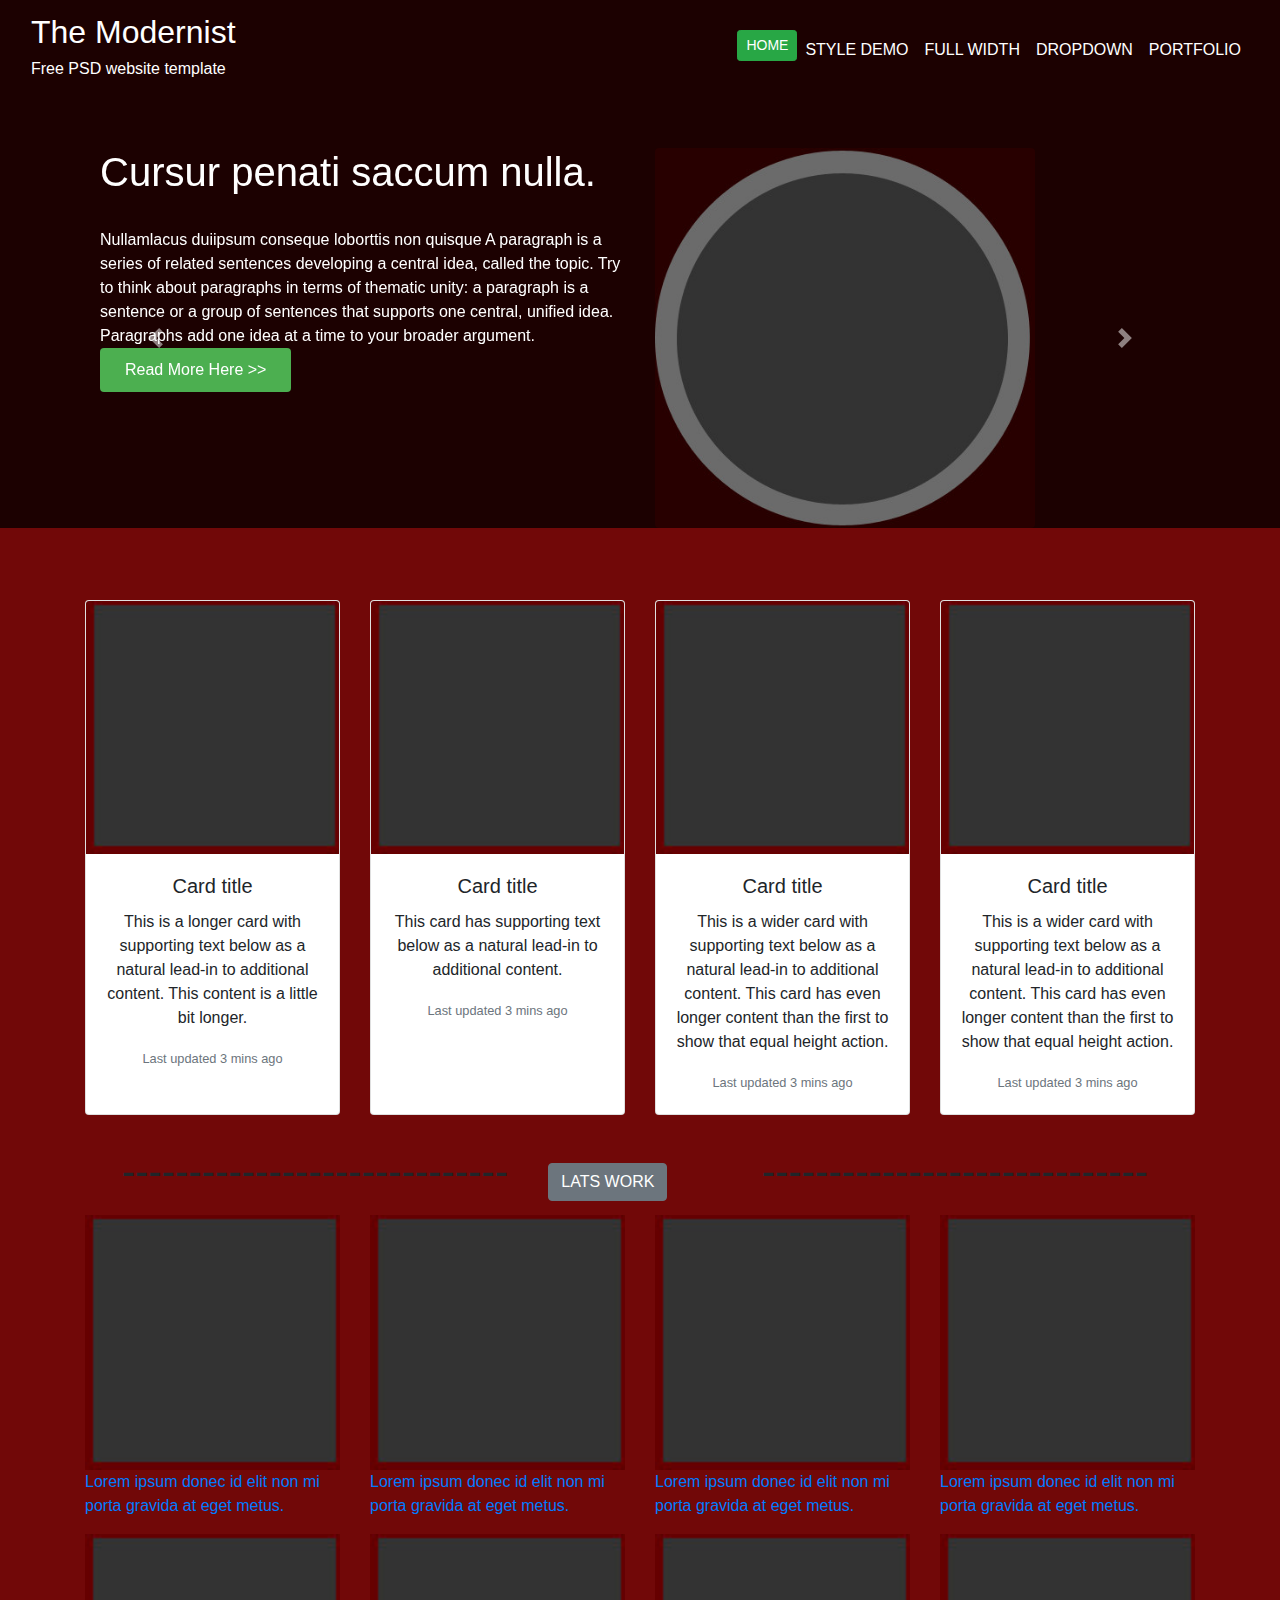
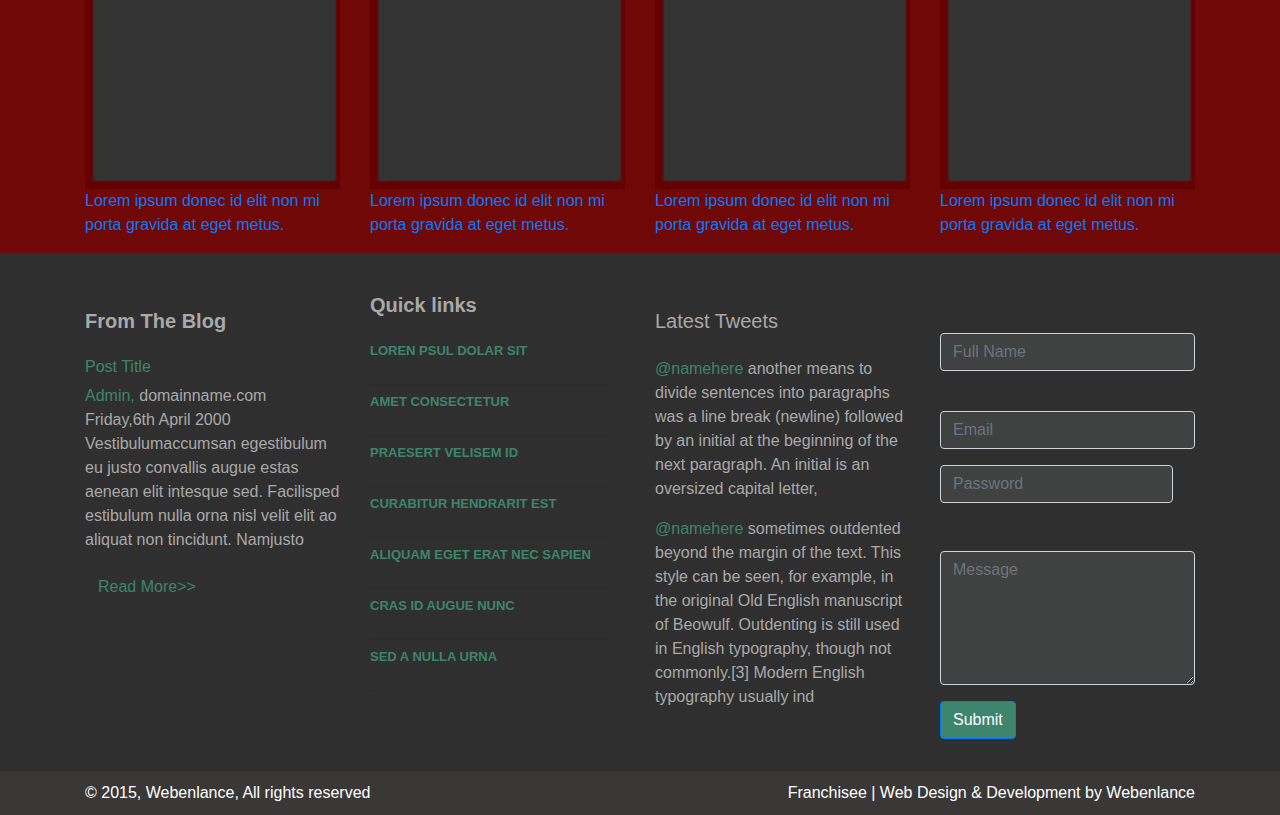
<file: index.html>
<!doctype html>
<html lang="en">
  <head>

    <title>Hello, world!</title>

    <!-- Required meta tags -->
    <meta charset="utf-8">
    <meta name="viewport" content="width=device-width, initial-scale=1, shrink-to-fit=no">

    <!-- Bootstrap CSS -->
    <link rel="stylesheet" href="https://maxcdn.bootstrapcdn.com/bootstrap/4.0.0/css/bootstrap.min.css" integrity="sha384-Gn5384xqQ1aoWXA+058RXPxPg6fy4IWvTNh0E263XmFcJlSAwiGgFAW/dAiS6JXm" crossorigin="anonymous">
    
    <link rel="stylesheet" href="style.css">

    
  </head>
  <body style="background-color:	#1c0101">

    <div class="container-fluid">
        <div class="row">
          <div class="col-sm">
            <nav class="navbar navbar-expand-sm navbar-dark">
                <a class="navbar-brand" href="#"><h2>The Modernist</h2><h6>Free PSD website template</h6></a>
                <button class="navbar-toggler" type="button" data-toggle="collapse" data-target="#navbarNavDropdown" aria-controls="navbarNavDropdown" aria-expanded="false" aria-label="Toggle navigation">
                    <span class="navbar-toggler-icon"></span>
                </button>
                <div class="collapse navbar-collapse" id="navbarNavDropdown">
                <ul class="navbar-nav ml-auto">
                    <li class="nav-item active">
                      <button type="button" class="btn btn-success btn-primary btn-sm">HOME</button>
                    </li>
                    <li class="nav-item active">
                    <a class="nav-link" href="#">STYLE DEMO</a>
                    </li>
                    <li class="nav-item active">
                    <a class="nav-link" href="#">FULL WIDTH</a>
                    </li>
                    <li class="nav-item active">
                        <a class="nav-link" href="#">DROPDOWN</a>
                    </li>
                    <li class="nav-item active">
                        <a class="nav-link" href="#">PORTFOLIO</a>
                    </li>
                    
                   
                </ul>
                </div>
          </nav>
          <br>
                <br>  
          </div>
         
        </div>
      </div>
      


  
<!-- slider -->
      <div class="container">
        <div class="row rounded">
          <div class="col-sm">
            
          
            <div id="carouselExampleControls" class="carousel slide" data-ride="carousel">
                <div class="carousel-inner">
                  <div class="carousel-item active">
                    <div class="container">
                      <div class="row">
                      <div class="col-sm">

                        <h1 style="color: white;">Cursur penati saccum nulla.</h1>
                <br>
                <p style="color: white;">Nullamlacus duiipsum conseque loborttis non quisque
                    A paragraph is a series of related sentences developing a central idea, called the topic. Try to think about paragraphs in terms of thematic unity: a paragraph is a sentence or a group of sentences that supports one central, unified idea. Paragraphs add one idea at a time to your broader argument.
                    <br>
                    <a class="nav-link li-home rounded" href="#">Read More Here >></a>
                </p>
              </div>
              <div class="col-sm">
                        <img src="circle4.jpg" class="rounded" alt="Cinque Terre" width="380" height="380">
                  </div>
                </div>
              </div>
                      </div>


                  <div class="carousel-item">
                    <div class="container">
                      <div class="row">
                      <div class="col-sm">

                        <h1 style="color: white;">Cursur penati saccum nulla.</h1>
                <br>
                <p style="color: white;">Nullamlacus duiipsum conseque loborttis non quisque
                    A paragraph is a series of related sentences developing a central idea, called the topic. Try to think about paragraphs in terms of thematic unity: a paragraph is a sentence or a group of sentences that supports one central, unified idea. Paragraphs add one idea at a time to your broader argument.
                    <br>
                    <a class="nav-link li-home rounded" href="#">Read More Here >></a>
                </p>
              </div>
              <div class="col-sm">
                        <img src="circle4.jpg" class="rounded" alt="Cinque Terre" width="380" height="380">
                  </div>
                </div>
              </div>
                  </div>
                  <div class="carousel-item">
                    <div class="container">
                      <div class="row">
                      <div class="col-sm">

                        <h1 style="color: white;">Cursur penati saccum nulla.</h1>
                <br>
                <p style="color: white;">Nullamlacus duiipsum conseque loborttis non quisque
                    A paragraph is a series of related sentences developing a central idea, called the topic. Try to think about paragraphs in terms of thematic unity: a paragraph is a sentence or a group of sentences that supports one central, unified idea. Paragraphs add one idea at a time to your broader argument.
                    <br>
                    <a class="nav-link li-home rounded" href="#">Read More Here >></a>
                </p>
              </div>
              <div class="col-sm">
                        <img src="circle4.jpg" class="rounded" alt="Cinque Terre" width="380" height="380">
                  </div>
                </div>
              </div>
                  </div>
                </div>
            </div>
                <a class="carousel-control-prev" href="#carouselExampleControls" role="button" data-slide="prev">
                  <span class="carousel-control-prev-icon" aria-hidden="true"></span>
                  <span class="sr-only">Previous</span>
                </a>
                <a class="carousel-control-next" href="#carouselExampleControls" role="button" data-slide="next">
                  <span class="carousel-control-next-icon" aria-hidden="true"></span>
                  <span class="sr-only">Next</span>
                </a>
              </div>
          </div>
    </div>

<!-- card -->
<div style="background-color:#710808">
<div   class="container"  >
    <br>
    <br>
    <br>
    <div class="card-deck">
      <div class="card text-center">
        <img class="card-img-top" src="ractangle.jpg" alt="Card image cap">
        <div class="card-body">
          <h5 class="card-title">Card title</h5>
          <p class="card-text">This is a longer card with supporting text below as a natural lead-in to additional content. This content is a little bit longer.</p>
          <p class="card-text"><small class="text-muted">Last updated 3 mins ago</small></p>
        </div>
      </div>
      <div class="card text-center">
        <img class="card-img-top" src="ractangle.jpg" alt="Card image cap">
        <div class="card-body">
          <h5 class="card-title">Card title</h5>
          <p class="card-text">This card has supporting text below as a natural lead-in to additional content.</p>
          <p class="card-text"><small class="text-muted">Last updated 3 mins ago</small></p>
        </div>
      </div>
      <div class="card text-center">
        <img class="card-img-top" src="ractangle.jpg" alt="Card image cap">
        <div class="card-body">
          <h5 class="card-title">Card title</h5>
          <p class="card-text">This is a wider card with supporting text below as a natural lead-in to additional content. This card has even longer content than the first to show that equal height action.</p>
          <p class="card-text"><small class="text-muted">Last updated 3 mins ago</small></p>
        </div>
      </div>
      <div class="card text-center">
        <img class="card-img-top" src="ractangle.jpg" alt="Card image cap">
        <div class="card-body">
          <h5 class="card-title">Card title</h5>
          <p class="card-text">This is a wider card with supporting text below as a natural lead-in to additional content. This card has even longer content than the first to show that equal height action.</p>
          <p class="card-text"><small class="text-muted">Last updated 3 mins ago</small></p>
        </div>
      </div>
    </div>
      </div>
    </div>
<!-- end card -->
<!-- lats work button -->
</div>



</div class="container">
<div style="background-color:#710808">
<div class="container-fluid col-sm-12 central cen" >
          <div class="row">
            <div class="col-lg-1"></div>
            <div class="col-lg-4">
              <br>
              <h1>                                             </h1>
              <h1>-----------------------------</h1>
            </div>
            
            <div class="col-lg-2">
              <br>
              <br>
              <button type="button" class="btn btn-secondary">LATS WORK </button>
              
            </div>
            <div class="col-lg-4">
              <br>
              <h1>                                             </h1>
              <h1>-----------------------------</h1>
            </div>
          </div>
</div>
</div>


</div>
<!-- end lats work button -->
<!-- images -->
<div style="background-color:#710808">
<div class="container">
  <div class="row">
    <div class="col-md-3">
      <div class="thumbnail">
        <a href="/w3images/lights.jpg" target="_blank">
          <img src="ractangle.jpg" alt="Lights" style="width:100%">
          <div class="caption">
            <p>Lorem ipsum donec id elit non mi porta gravida at eget metus.</p>
          </div>
        </a>
      </div>
    </div>
    <div class="col-md-3">
      <div class="thumbnail">
        <a href="/w3images/nature.jpg" target="_blank">
          <img src="ractangle.jpg" alt="Nature" style="width:100%">
          <div class="caption">
            <p>Lorem ipsum donec id elit non mi porta gravida at eget metus.</p>
          </div>
        </a>
      </div>
    </div>
    <div class="col-md-3">
      <div class="thumbnail">
        <a href="/w3images/fjords.jpg" target="_blank">
          <img src="ractangle.jpg" alt="Fjords" style="width:100%">
          <div class="caption">
            <p>Lorem ipsum donec id elit non mi porta gravida at eget metus.</p>
          </div>
        </a>
      </div>
    </div>
    <div class="col-md-3">
      <div class="thumbnail">
        <a href="/w3images/fjords.jpg" target="_blank">
          <img src="ractangle.jpg" alt="Fjords" style="width:100%">
          <div class="caption">
            <p>Lorem ipsum donec id elit non mi porta gravida at eget metus.</p>
          </div>
        </a>
      </div>
    </div>
  </div>
</div>


<div class="container">
  <div class="row">
    <div class="col-md-3">
      <div class="thumbnail">
        <a href="/w3images/lights.jpg" target="_blank">
          <img src="ractangle.jpg" alt="Lights" style="width:100%">
          <div class="caption">
            <p>Lorem ipsum donec id elit non mi porta gravida at eget metus.</p>
          </div>
        </a>
      </div>
    </div>
    <div class="col-md-3">
      <div class="thumbnail">
        <a href="/w3images/nature.jpg" target="_blank">
          <img src="ractangle.jpg" alt="Nature" style="width:100%">
          <div class="caption">
            <p>Lorem ipsum donec id elit non mi porta gravida at eget metus.</p>
          </div>
        </a>
      </div>
    </div>
    <div class="col-md-3">
      <div class="thumbnail">
        <a href="/w3images/fjords.jpg" target="_blank">
          <img src="ractangle.jpg" alt="Fjords" style="width:100%">
          <div class="caption">
            <p>Lorem ipsum donec id elit non mi porta gravida at eget metus.</p>
          </div>
        </a>
      </div>
    </div>
    <div class="col-md-3">
      <div class="thumbnail">
        <a href="/w3images/fjords.jpg" target="_blank">
          <img src="ractangle.jpg" alt="Fjords" style="width:100%">
          <div class="caption">
            <p>Lorem ipsum donec id elit non mi porta gravida at eget metus.</p>
          </div>
        </a>
      </div>
    </div>
  </div>
</div>


</div>
<!-- end images -->
<!-- another images -->

<div style="background-color: #302f2f">

  <!-- Footer -->
<footer class="page-footer font-small mdb-color pt-4">

  <!-- Footer Links -->
  <div class="container text-center text-md-left">

    <!-- Footer links -->
    <div class="row text-center text-md-left mt-3 pb-3">

      <!-- Grid column -->
      <div class="col-md-3 col-lg-3 col-xl-3 mx-auto mt-3">
        <h5 class="mb-4 font-weight-bold" style="color: darkgray;">From The Blog</h5>
        <h6 style="color: #3d856c;">Post Title</h6>
        <p style="color: #3d856c;">Admin,<span style="color: darkgrey;"> domainname.com<br> Friday,6th April 2000 <br> Vestibulumaccumsan egestibulum<br> eu justo convallis augue estas<br> aenean elit intesque sed. Facilisped <br> estibulum nulla orna nisl velit elit ao <br> aliquat non tincidunt. Namjusto</span></p>
        <button type="button" class="btn btn-link" style="color: #3d856c;">Read More>></button>
      </div>
      <!-- Grid column -->

      <hr class="w-100 clearfix d-md-none">

      <!-- Grid column -->
      <div class="col-lg-3 col-md-3"><!-- widgets column left -->
            
        <ul class="list-unstyled clear-margins"><!-- widgets -->
                
                  <li class="widget-container widget_nav_menu"><!-- widgets list -->
            
                        <h5 class="mb-4 font-weight-bold" style="color: darkgrey;">Quick links</h5>
                        
          <ul>
           <li>
             <a  href="#"><i class="fa fa-angle-double-right "></i>  <p style="color: #3d856c;">Loren Psul dolar sit</p> </a>
            </li>
            <li>
              <a  href="#"><i class="fa fa-angle-double-right "></i>  <p style="color: #3d856c;">Amet consectetur</p> </a>
             </li>
             <li>
              <a  href="#"><i class="fa fa-angle-double-right "></i>  <p style="color: #3d856c;">Praesert velisem id</p> </a>
             </li>
             <li>
              <a  href="#"><i class="fa fa-angle-double-right "></i>  <p style="color: #3d856c;">Curabitur hendrarit est</p> </a>
             </li>
             <li>
              <a  href="#"><i class="fa fa-angle-double-right "></i>  <p style="color: #3d856c;">Aliquam eget erat nec sapien</p> </a>
             </li>
             <li>
              <a  href="#"><i class="fa fa-angle-double-right "></i>  <p style="color: #3d856c;">CRas id augue nunc</p> </a>
             </li>
             <li>
              <a  href="#"><i class="fa fa-angle-double-right "></i>  <p style="color: #3d856c;">sed a nulla urna</p> </a>
             </li>
            
                            
          </ul>
            
      </li>
                    
                </ul>
                 
              
        </div><!-- widgets column left end -->
        
      <!-- Grid column -->

      <hr class="w-100 clearfix d-md-none">

      <!-- Grid column -->
      <div class="col-md-3 col-lg-3 col-xl-3 mx-auto mt-3">
        <h5 class="mb-4 font-Sans-serif" style="color: darkgrey;">Latest Tweets</h5>
        <p style="color: darkgrey;"> <span style="color: #3d856c;">@namehere</span> another means to divide sentences into paragraphs was a line break (newline) followed by an initial at the beginning of the next paragraph. An initial is an oversized capital letter, </p>
        <p style="color: darkgrey;"><span style="color: #3d856c;">@namehere</span> sometimes outdented beyond the margin of the text. This style can be seen, for example, in the original Old English manuscript of Beowulf. Outdenting is still used in English typography, though not commonly.[3] Modern English typography usually ind</p>
      </div>

      <!-- Grid column -->
      <hr class="w-100 clearfix d-md-none">

      <!-- Grid column -->
      <div class="col-md-4 col-lg-3 col-xl-3 mx-auto mt-3">
        <div class="form-group">
          <label for="formGroupExampleInput"></label>
          <input type="text" class="form-control" id="formGroupExampleInput" placeholder="Full Name" style="background-color:#404141;" >
          </div>
          <div class="form-group">
          <label for="formGroupExampleInput2"></label>
          <input type="email" class="form-control" id="formGroupExampleInput2" placeholder="Email" style="background-color:#404141;" >
          </div>
          <div class="form-group">
          <label for="formGroupExampleInput2">
          <input type="password" class="form-control" id="inputPassword3" placeholder="Password" placeholder="Another input" style="background-color:#404141;" >
          </div>
          <div class="form-group">
          <label for="Message"></label>
          <textarea class="form-control" style="background-color:#404141;" rows="5" id="comment" placeholder="Message" ></textarea>
          </div> 
          <div class="form-group row">
          <div class="col-sm-10">
          <button type="submit" class="btn btn-primary" style="background-color: #3d856c;">Submit
          </div>
          </div>
          </form>
          </ul>
          </div>
          <!-- Grid column -->
          </div>
          <!-- Grid row -->
          </div>
          <!-- Footer Links -->
      </div>
      <!-- Grid column -->

    </div>
    <!-- Footer links -->

    <!-- Grid row -->
    <div class="container-fluid" style="background-color: #202322;">
    <div class="row d-flex align-items-center" >

      <!-- Grid column -->
      <div class="footer-bottom">

        <div class="container">
      
          <div class="row">
      
            <div class="col-xs-12 col-sm-6 col-md-6 col-lg-6">
      
              <div class="copyright">
      
                © 2015, Webenlance, All rights reserved
      
              </div>
      
            </div>
      
            <div class="col-xs-12 col-sm-6 col-md-6 col-lg-6">
      
              <div class="design">
      
                 <a href="#">Franchisee </a> |  <a target="_blank" href="http://www.webenlance.com">Web Design & Development by Webenlance</a>
      
              </div>
      
            </div>
      
          </div>
        </div>
        </div>
      </div>
      <!-- Grid column -->

    </div>
    <!-- Grid row -->

  </div>
  <!-- Footer Links -->

</footer>
<!-- Footer -->

  
  
  <!-- end images -->




</div>
</div>

    <!-- Optional JavaScript -->
    <!-- jQuery first, then Popper.js, then Bootstrap JS -->
    <script src="https://code.jquery.com/jquery-3.2.1.slim.min.js" integrity="sha384-KJ3o2DKtIkvYIK3UENzmM7KCkRr/rE9/Qpg6aAZGJwFDMVNA/GpGFF93hXpG5KkN" crossorigin="anonymous"></script>
    <script src="https://cdnjs.cloudflare.com/ajax/libs/popper.js/1.12.9/umd/popper.min.js" integrity="sha384-ApNbgh9B+Y1QKtv3Rn7W3mgPxhU9K/ScQsAP7hUibX39j7fakFPskvXusvfa0b4Q" crossorigin="anonymous"></script>
    <script src="https://maxcdn.bootstrapcdn.com/bootstrap/4.0.0/js/bootstrap.min.js" integrity="sha384-JZR6Spejh4U02d8jOt6vLEHfe/JQGiRRSQQxSfFWpi1MquVdAyjUar5+76PVCmYl" crossorigin="anonymous"></script>
  

  </body>
</html>
</file>
<file: style.css>
.li-home{
  background-color: #4CAF50; /* Green */
  border: none;
  color: white;
  padding: 10px 25px;
  text-align: center;
  text-decoration: none;
  display: inline-block;
  font-size: 16px;
}
.btn-circle {
    background-color: blue;
    height: 60px;
    width: 60px;
    border-radius: 50%;
  }
  .cen {
    height: 100px;
    position: relative;
  }
  .vertical-center {
    margin: 0;
    position: absolute;
    top: 50%;
    left: 40%;
    -ms-transform: translateY(-50%);
    transform: translateY(-50%);
  }
  .whitecolor{
      color: white;
  }
  .circle3{
    img {
      border-radius: 500px;
    }
  }





/************************************************************
*************************Footer******************************
*************************************************************/

@import url(http://fonts.googleapis.com/css?family=Fjalla+One);
@import url(http://fonts.googleapis.com/css?family=Gudea);
.footer1 {
    background: #fff url("../images/footer/footer-bg.png") repeat scroll left top;
	padding-top: 40px;
	padding-right: 0;
	padding-bottom: 20px;
	padding-left: 0;/*	border-top-width: 4px;
	border-top-style: solid;
	border-top-color: #003;*/
}



.title-widget {
	color: #898989;
	font-size: 20px;
	font-weight: 300;
	line-height: 1;
	position: relative;
	text-transform: uppercase;
	font-family: 'Fjalla One', sans-serif;
	margin-top: 0;
	margin-right: 0;
	margin-bottom: 25px;
	margin-left: 0;
	padding-left: 28px;
}

.title-widget::before {
    background-color: #ea5644;
    content: "";
    height: 22px;
    left: 0px;
    position: absolute;
    top: -2px;
    width: 5px;
}



.widget_nav_menu ul {
    list-style: outside none none;
    padding-left: 0;
}

.widget_archive ul li {
    background-color: rgba(0, 0, 0, 0.3);
    content: "";
    height: 3px;
    left: 0;
    position: absolute;
    top: 7px;
    width: 3px;
}


.widget_nav_menu ul li {
    font-size: 13px;
    font-weight: 700;
    line-height: 20px;
	position: relative;
    text-transform: uppercase;
	border-bottom: 1px solid rgba(0, 0, 0, 0.05);
    margin-bottom: 7px;
    padding-bottom: 7px;
	width:95%;
}



.title-median {
    color: #636363;
    font-size: 20px;
    line-height: 20px;
    margin: 0 0 15px;
    text-transform: uppercase;
	font-family: 'Fjalla One', sans-serif;
}

.footerp p {font-family: 'Gudea', sans-serif; }


#social:hover {
    			-webkit-transform:scale(1.1); 
-moz-transform:scale(1.1); 
-o-transform:scale(1.1); 
			}
			#social {
				-webkit-transform:scale(0.8);
                /* Browser Variations: */
-moz-transform:scale(0.8);
-o-transform:scale(0.8); 
-webkit-transition-duration: 0.5s; 
-moz-transition-duration: 0.5s;
-o-transition-duration: 0.5s;
			}           
/* 
    Only Needed in Multi-Coloured Variation 
                                               */
			.social-fb:hover {
				color: #3B5998;
			}
			.social-tw:hover {
				color: #4099FF;
			}
			.social-gp:hover {
				color: #d34836;
			}
			.social-em:hover {
				color: #f39c12;
			}
			.nomargin { margin:0px; padding:0px;}





.footer-bottom {
    background-color: #3a3737;
    min-height: 30px;
    width: 100%;
}
.copyright {
    color: #fff;
    line-height: 30px;
    min-height: 30px;
    padding: 7px 0;
}
.design {
    color: #fff;
    line-height: 30px;
    min-height: 30px;
    padding: 7px 0;
    text-align: right;
}
.design a {
    color: #fff;
}


/************************************************************
*************************Footer******************************
*************************************************************/
</file>
